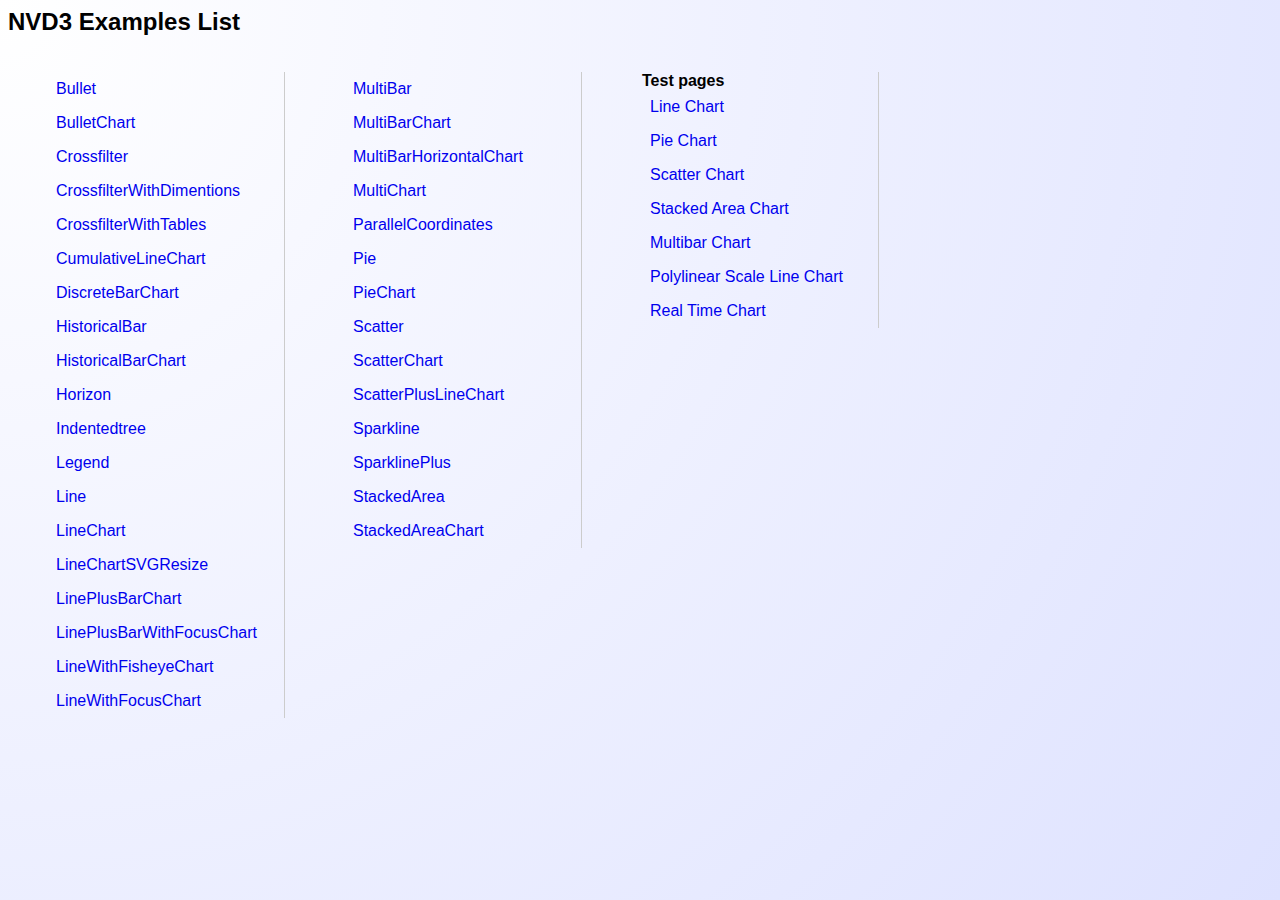
<file: docs/novus-nvd3-v1.1.15-beta-1-g0c03b27/novus-nvd3-0c03b27/examples/index.html>
<!DOCTYPE html PUBLIC "-//W3C//DTD HTML 3.2 Final//EN"><html>
<title>NVD3 Examples List</title>
<body>
<style>
body {
	font-family: Helvetica;
	/* IE10 Consumer Preview */ 
	background-image: -ms-radial-gradient(left top, circle farthest-corner, #FFFFFF 0%, #DEE2FF 100%);

	/* Mozilla Firefox */ 
	background-image: -moz-radial-gradient(left top, circle farthest-corner, #FFFFFF 0%, #DEE2FF 100%);

	/* Opera */ 
	background-image: -o-radial-gradient(left top, circle farthest-corner, #FFFFFF 0%, #DEE2FF 100%);

	/* Webkit (Safari/Chrome 10) */ 
	background-image: -webkit-gradient(radial, left top, 0, left top, 1012, color-stop(0, #FFFFFF), color-stop(1, #DEE2FF));

	/* Webkit (Chrome 11+) */ 
	background-image: -webkit-radial-gradient(left top, circle farthest-corner, #FFFFFF 0%, #DEE2FF 100%);

	/* W3C Markup, IE10 Release Preview */ 
	background-image: radial-gradient(circle farthest-corner at left top, #FFFFFF 0%, #DEE2FF 100%);
}

ul {
	list-style: none;
	float: left;
	margin-right: 20px;
	border-right: solid 1px #ccc;
}

li {
	padding: 8px;
	min-width: 220px;
}

a {
	text-decoration: none;
	display:block;
}

li:hover {
	background-color: #ccc;
}
</style>
<h2>NVD3 Examples List</h2>
<ul>
<li><a href="bullet.html">Bullet</a>
<li><a href="bulletChart.html">BulletChart</a>
<li><a href="crossfilter.html">Crossfilter</a>
<li><a href="crossfilterWithDimentions.html">CrossfilterWithDimentions</a>
<li><a href="crossfilterWithTables.html">CrossfilterWithTables</a>
<li><a href="cumulativeLineChart.html">CumulativeLineChart</a>
<li><a href="discreteBarChart.html">DiscreteBarChart</a>
<li><a href="historicalBar.html">HistoricalBar</a>
<li><a href="historicalBarChart.html">HistoricalBarChart</a>
<li><a href="horizon.html">Horizon</a>
<li><a href="indentedtree.html">Indentedtree</a>
<li><a href="legend.html">Legend</a>
<li><a href="line.html">Line</a>
<li><a href="lineChart.html">LineChart</a>
<li><a href="lineChartSVGResize.html">LineChartSVGResize</a>
<li><a href="linePlusBarChart.html">LinePlusBarChart</a>
<li><a href="linePlusBarWithFocusChart.html">LinePlusBarWithFocusChart</a>
<li><a href="lineWithFisheyeChart.html">LineWithFisheyeChart</a>
<li><a href="lineWithFocusChart.html">LineWithFocusChart</a>
</ul>
<ul>
<li><a href="multiBar.html">MultiBar</a>
<li><a href="multiBarChart.html">MultiBarChart</a>
<li><a href="multiBarHorizontalChart.html">MultiBarHorizontalChart</a>
<li><a href="multiChart.html">MultiChart</a>
<li><a href="parallelCoordinates.html">ParallelCoordinates</a>
<li><a href="pie.html">Pie</a>
<li><a href="pieChart.html">PieChart</a>
<li><a href="scatter.html">Scatter</a>
<li><a href="scatterChart.html">ScatterChart</a>
<li><a href="scatterPlusLineChart.html">ScatterPlusLineChart</a>
<li><a href="sparkline.html">Sparkline</a>
<li><a href="sparklinePlus.html">SparklinePlus</a>
<li><a href="stackedArea.html">StackedArea</a>
<li><a href="stackedAreaChart.html">StackedAreaChart</a>
</ul>

<ul>
	<strong>Test pages</strong>
	<li><a href="../test/lineChartTest.html">Line Chart</a></li>
	<li><a href="../test/pieChartTest.html">Pie Chart</a></li>
	<li><a href="../test/ScatterChartTest.html">Scatter Chart</a></li>
	<li><a href="../test/stackedAreaChartTest.html">Stacked Area Chart</a></li>
	<li><a href="../test/multiBarChartTest.html">Multibar Chart</a></li>
	<li><a href="../test/polylinearTest.html">Polylinear Scale Line Chart</a></li>
	<li><a href="../test/realTimeChartTest.html">Real Time Chart</a></li>
</ul>
</body>
</html>
</file>
